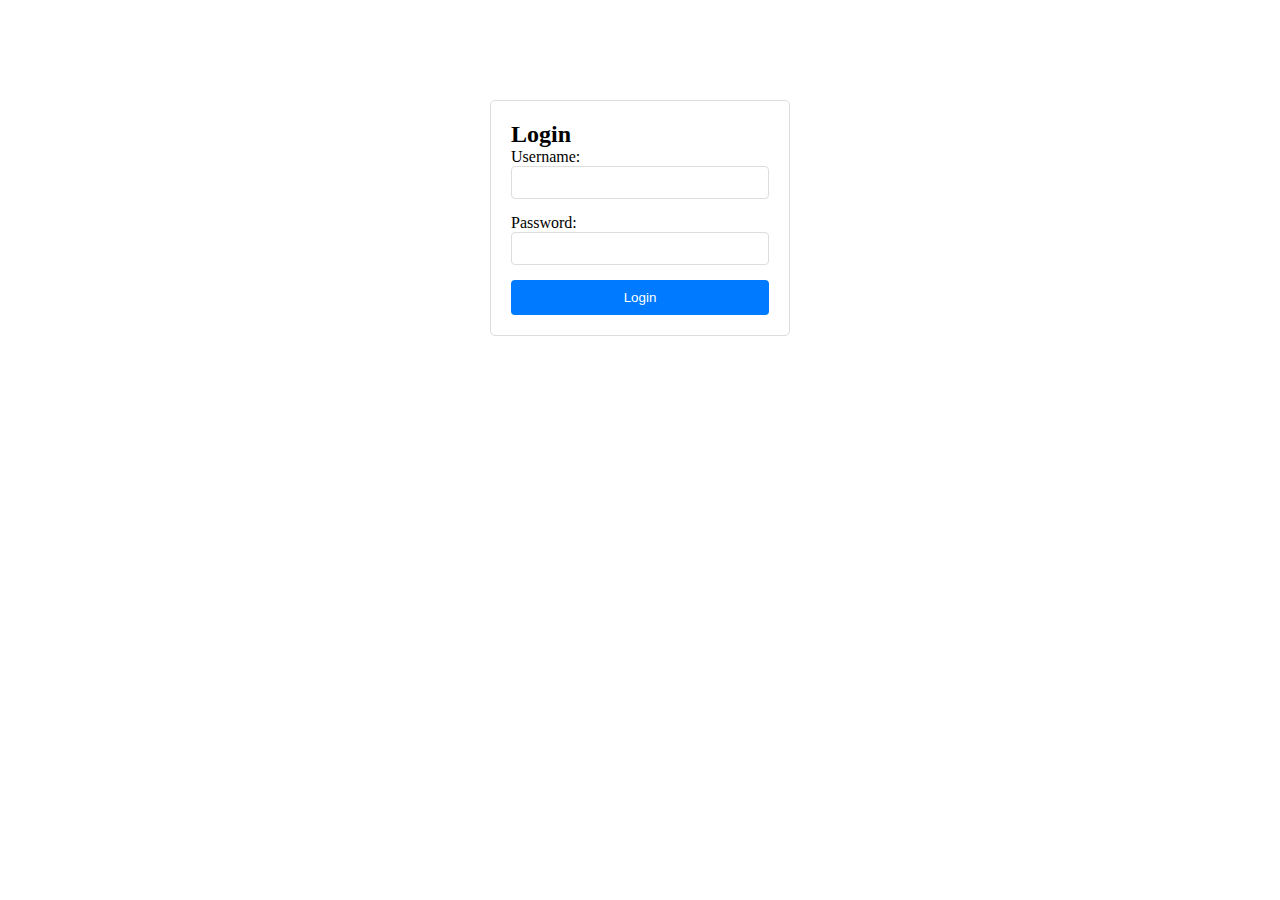
<file: index.html>
<!DOCTYPE html>
<html lang="en">
<head>
    <meta charset="UTF-8">
    <meta name="viewport" content="width=device-width, initial-scale=1.0">
    <title>Login Page</title>
    <link rel="stylesheet" href="login.css">
</head>
<body>
    <div id="login-container">
        <form id="login-form">
            <h2>Login</h2>
            <div class="input-group">
                <label for="username">Username:</label>
                <input type="text" id="username" name="username" required>
            </div>
            <div class="input-group">
                <label for="password">Password:</label>
                <input type="password" id="password" name="password" required>
            </div>
            <button type="submit">Login</button>
        </form>
    </div>

    <script src="login.js"></script>
</body>
</html>
</file>
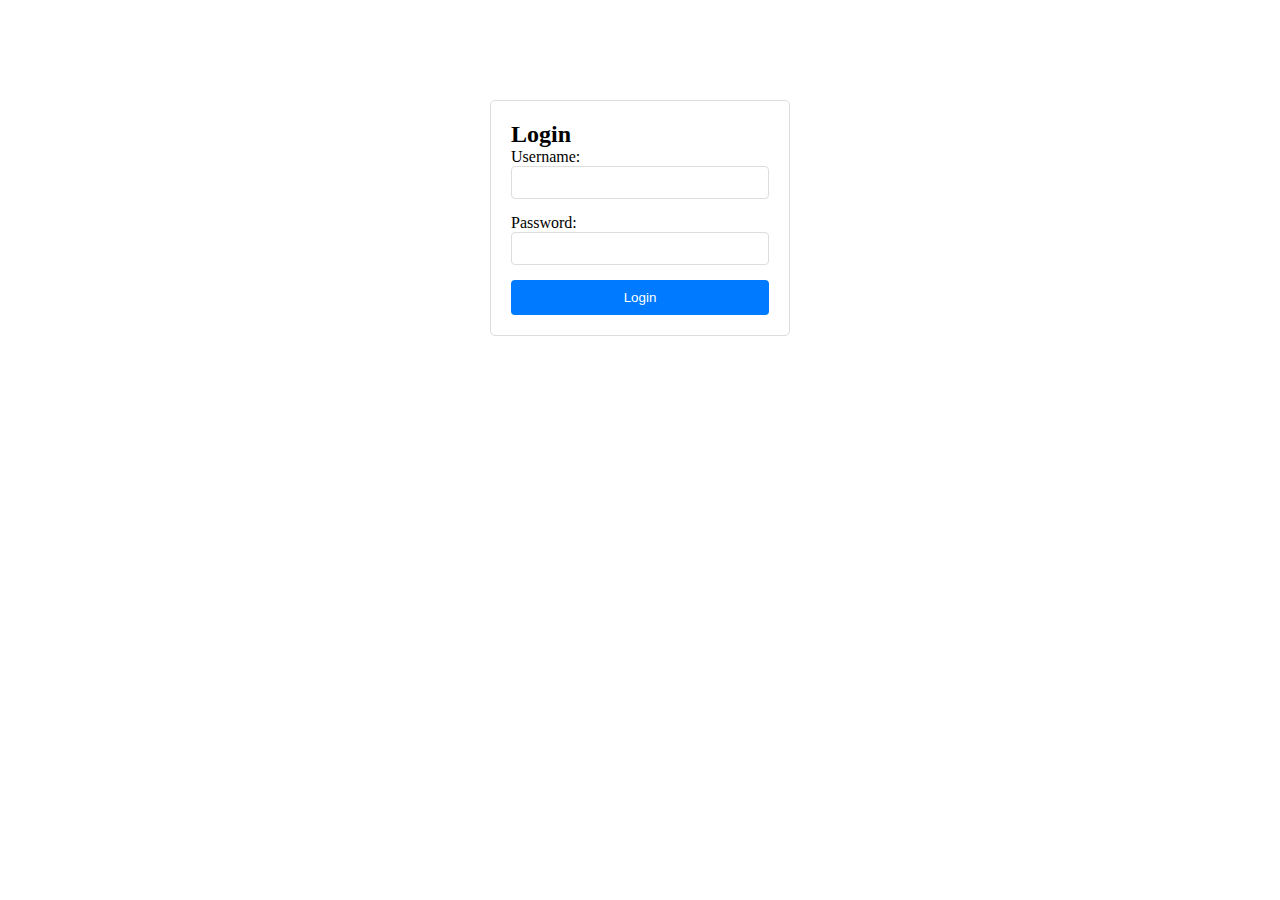
<file: Homepage.html>
<!DOCTYPE html>
<html lang="en">
<head>
    <meta charset="UTF-8">
    <meta name="viewport" content="width=device-width, initial-scale=1.0">
    <title>Product Display</title>
    <link rel="stylesheet" href="style.css">
    <link rel="stylesheet" href="https://cdnjs.cloudflare.com/ajax/libs/font-awesome/6.5.1/css/all.min.css" integrity="sha512-DTOQO9RWCH3ppGqcWaEA1BIZOC6xxalwEsw9c2QQeAIftl+Vegovlnee1c9QX4TctnWMn13TZye+giMm8e2LwA==" crossorigin="anonymous" referrerpolicy="no-referrer" />
</head>
<body>
    <div class="user-content" >
        <div class="user" id="user">
            <!-- Users will be injected here -->
        </div>
    </div>

    <div class="slideshow-box">
        <div class="box-large">
            <div class="box-left">
                <i class="fa-solid fa-angles-left"></i>
            </div>
            <div class="box-right">
                <i class="fa-solid fa-angles-right"></i>
            </div>
            <div class="box1" id="box1">
                <img src="https://scontent.fpnh4-1.fna.fbcdn.net/v/t1.6435-9/186566698_3923654807750676_7489169951658371042_n.png?_nc_cat=104&ccb=1-7&_nc_sid=5f2048&_nc_eui2=AeEiLfnNeUo4_QJOc9RZi5LXRGZ8DKORIhREZnwMo5EiFB_z88TGkkqE_lyvTggXfZYyJmhGsf7mBnV_huw-jwE8&_nc_ohc=WXita1bLpgQAX-4g2Yy&_nc_ht=scontent.fpnh4-1.fna&oh=00_AfDcQtjhbQtNNNnKcfnGGM7-ioZLTrcYOQyBVKATqrKfbQ&oe=66220AE3" alt="">
            </div>
            <div class="box2" id="box2">
                <img src="https://scontent.fpnh4-1.fna.fbcdn.net/v/t1.6435-9/182418304_3877962445653246_535810790552762913_n.jpg?_nc_cat=107&ccb=1-7&_nc_sid=5f2048&_nc_eui2=AeHFLA_T9RzsXYEpyKkSvaTUuM5BL3Usm8q4zkEvdSybyrDKKuiMAvf-1mIkBaQof_jEOovdmje3haxYFhmU9Fmd&_nc_ohc=aUv5fe9IT-YAX-g0-cb&_nc_ht=scontent.fpnh4-1.fna&oh=00_AfDgeXbGiy3AoI1PcJbls6HQQxZCtB6OQUIbqR-SIfJmrg&oe=662208B8" alt="">
            </div>
            <div class="box3" id="box3">
                <img src="https://scontent.fpnh4-1.fna.fbcdn.net/v/t1.6435-9/131342532_3500564236726404_890943864675419401_n.jpg?_nc_cat=109&ccb=1-7&_nc_sid=5f2048&_nc_eui2=AeF7RqFf-p47MeKvBezVtdjtaL1KTanECzZovUpNqcQLNrjx8fzyQwwU6csQ_RC7mVJfCnYj6LJMy74odd9mBR8G&_nc_ohc=l00_prFqfTkAX-QtM2r&_nc_ht=scontent.fpnh4-1.fna&oh=00_AfASJvrCeSxRc30Vnd5QTyMxz3sDo_wwl_8Yl47LbDzNFQ&oe=6621EF2F" alt="">
            </div>
        </div>
    </div>
    <div class="product-container">
        <div class="product" id="product">
            <!-- Products will be injected here -->
        </div>
    </div>

    <!-- Modal -->
    <div id="product-modal" class="modal"></div>

    <script src="script.js"></script>
    <script src="auth.js"></script>
</body>
</html>
</file>
<file: login.css>
*{
    margin: 0;
    padding: 0;
    box-sizing: border-box;
}
#login-container {
    width: 300px;
    margin: 100px auto;
    padding: 20px;
    border: 1px solid #ddd;
    border-radius: 5px;
}

.input-group {
    margin-bottom: 15px;
}

.input-group label {
    display: block;
}

.input-group input {
    width: 100%;
    padding: 8px;
    border: 1px solid #ddd;
    border-radius: 4px;
}

button {
    width: 100%;
    padding: 10px;
    border: none;
    background-color: #007bff;
    color: white;
    cursor: pointer;
    border-radius: 4px;
}

button:hover {
    background-color: #0056b3;
}
/* Path: login.js */
</file>
<file: style.css>
*{
    margin: 0;
    padding: 0;
    box-sizing: border-box;
}
.product-container {
    display: flex;
    margin: 0 auto;
    width: 90%;
    justify-content: center;
    padding: 20px;
}
.product{
    width: 100%;
    display: flex;
    flex-wrap: wrap;
    align-items: center;
    padding: 20px;
    gap: 20px;
    border: 1px solid #eee;
    box-shadow: 0px 0px 10px rgba(0, 0, 0, 0.1);
    box-sizing: border-box;

}
.product-item {
    border: 1px solid #eee;
    box-shadow: 0px 0px 10px rgba(0, 0, 0, 0.1);
    padding: 20px;
    height: 400px;
    /* Calculate width - considering the gap and padding */
    width: calc((100% - 40px) / 3); /* Adjust the subtraction value based on your gap and padding */
    text-align: center;
    box-sizing: border-box; /* Include padding and border in the element's total width and height */
}

.product-image {
    width: 100%;
    height: 200px;
    object-fit: contain;
    margin-bottom: 10px; /* Add some space between the image and the title */
}

.product-title {
    font-size: 16px;
    margin: 10px 0;
}

.product-description {
    font-size: 14px;
    color: #666;
    overflow: hidden;
    text-overflow: ellipsis;
    display: -webkit-box;
    -webkit-line-clamp: 3; /* Limit to 3 lines */
    -webkit-box-orient: vertical;
}

.product-price {
    font-size: 18px;
    color: #333;
    font-weight: bold;
    margin-top: 10px; /* Add some space above the price */
}

@media (max-width: 1200px) {
    .product-item {
        width: calc((100% - 40px) / 2);
    }
    .slideshow-box .box-large{
        width: 80%;
        height: 300px;
    }
}
/* in ipad screen show 2 card */

@media (max-width: 768px) {
    .product-item {
        width: calc((100% - 40px) / 2);
    }
    .slideshow-box .box-large{
        width: 90%;
        height: 300px;
    }
}

/* in mobile screen show 1 card */
@media (max-width: 576px) {
    .product-item {
        width: 100%;
    }
    .slideshow-box .box-large{
        width: 100%;
        height: 300px;
    }
}



.modal {
    display: none; /* Hidden by default */
    position: fixed; /* Stay in place */
    z-index: 1; /* Sit on top */
    left: 0;
    top: 0;
    width: 100%; /* Full width */
    height: 100%; /* Full height */
    overflow: auto; /* Enable scroll if needed */
    background-color: rgb(0,0,0); /* Fallback color */
    background-color: rgba(0,0,0,0.4); /* Black w/ opacity */
}

.modal-content {
    background-color: #fefefe;
    margin: 15% auto; /* 15% from the top and centered */
    padding: 20px;
    border: 1px solid #888;
    width: 80%; /* Could be more or less, depending on screen size */
}

.close-button {
    color: #aaa;
    float: right;
    font-size: 28px;
    font-weight: bold;
}

.close-button:hover,
.close-button:focus {
    color: black;
    text-decoration: none;
    cursor: pointer;
}

.product-detail-image {
    width: 100%; /* Responsive image size */
    max-width: 300px; /* Maximum width */
    display: block;
    margin-left: auto;
    margin-right: auto;
}


/* user style  */

.user-content{
    width: 100%;
    float: right;
    padding: 20px;
    box-shadow: 0px 0px 10px rgba(0, 0, 0, 0.1);
}
.user-content .user{
    width:80px;
    height: 100%;
    float: right;
    padding: 20px;
    display: flex;
    justify-content: center;
    align-items: center;
    font-size: 10px;
    font-family: Arial, Helvetica, sans-serif;
    border-radius: 50%;
    color: white;
    background-color: red;
}


.slideshow-box{
    padding-top: 10rem;
}
.box-large{

    width: 60%;
    height: 450px;
    margin: auto;
    background-color: aqua;
    position: relative;
}
.box-left, .box-right {
    width: 10%;
    height: 100%;
    display: flex;
    justify-content: center;
    align-items: center;
    font-size: 40px;
    z-index: 100;
    position: absolute;
    top: 0;
}
.box-left { left: 0; }
.box-right { right: 0; }
.box1, .box2, .box3 {
    width: 100%;
    height: 100%;
    position: absolute;
    top: 0;
    left: 0;
    display: none; /* Initially hide all boxes */
}
.box1 { background-color: rgb(26, 91, 51); display: block; /* Show first box initially */ }
.box2 { background-color: rgb(38, 21, 51); }
.box3 { background-color: rgb(108, 72, 25);}

.box-large img{
    width: 100%;
    height: 100%;
}
</file>
